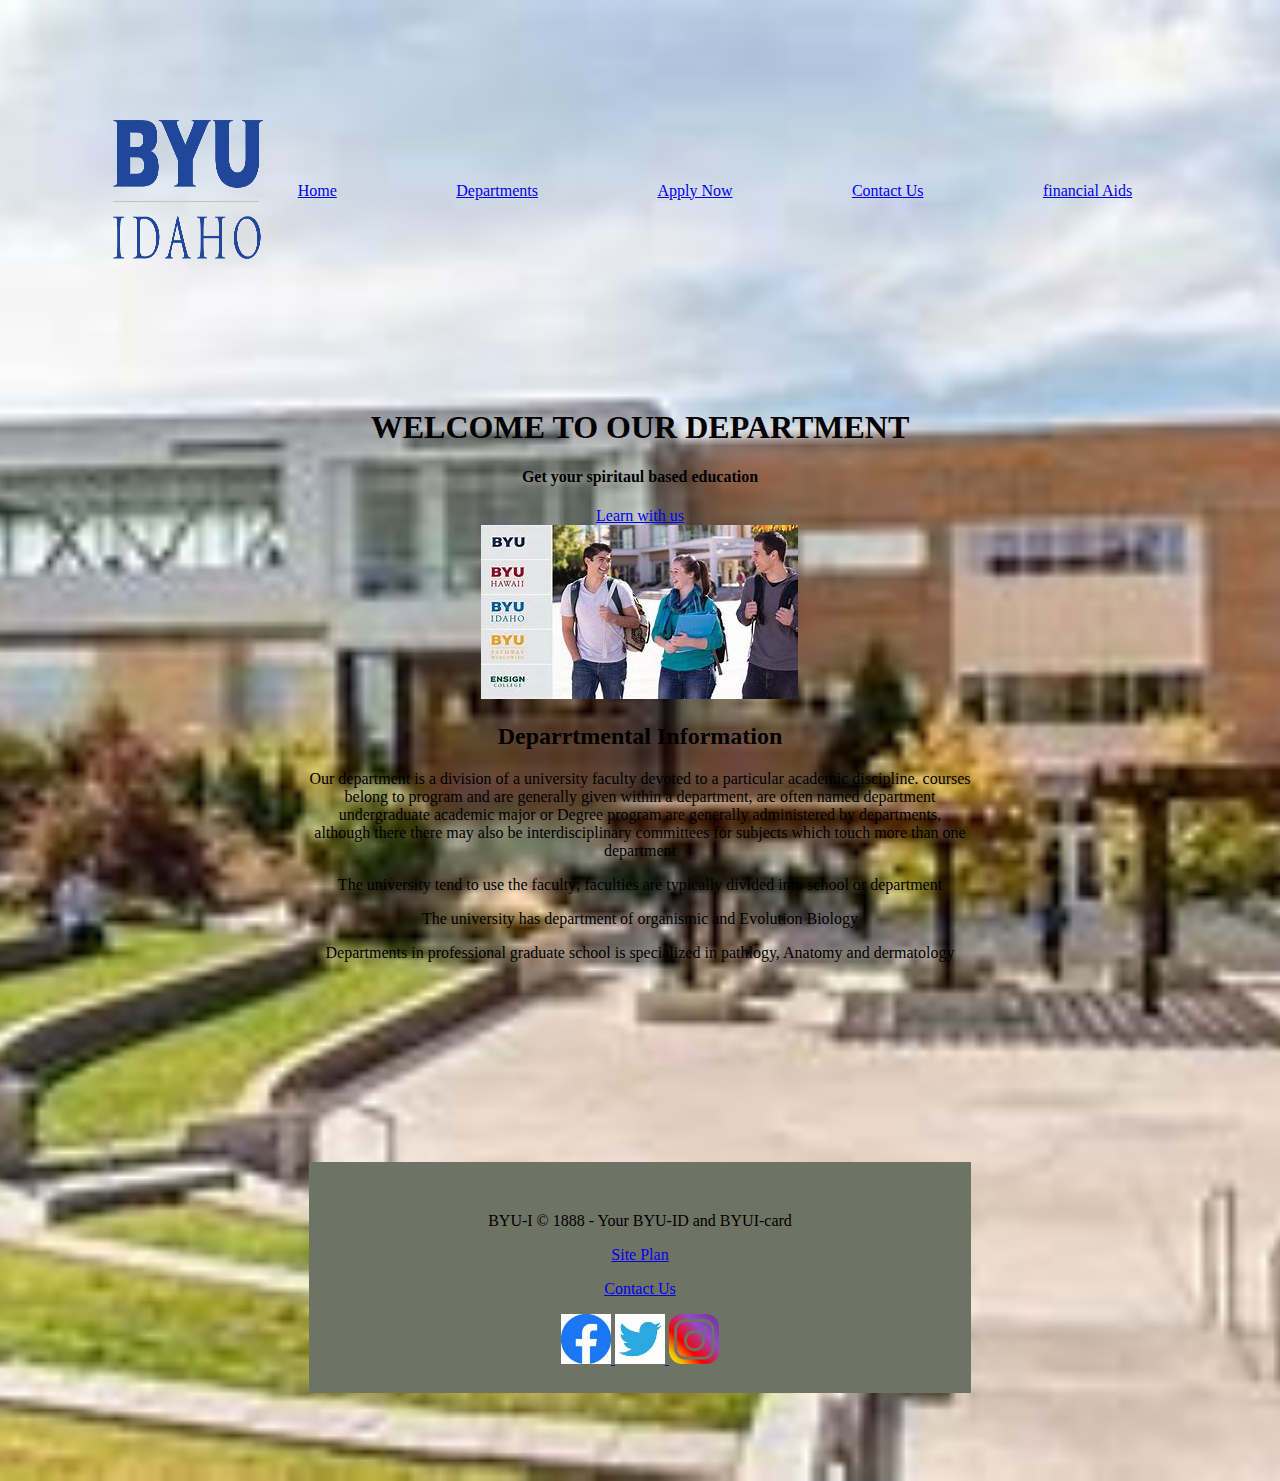
<file: index.html>
<!DOCTYPE html>
<html lang="en">
<head>
    <meta charset="UTF-8">
    <meta http-equiv="X-UA-Compatible" content="IE=edge">
    <meta name="viewport" content="width=device-width, initial-scale=1.0">
    <link type="text/css" rel="stylesheet" href="styles/wireframe.css">
    <title>Document</title>
</head>
<body>
    <header>
        <img class="logo" src="images/BYU-I_logo.png" alt="University Logo" width="200" height="200">
        <nav>
            <a href="personl_site_plan.html">Home</a>
            <a href="index.html">Departments</a>
            <a href="#">Apply Now</a>
            <a href="contactUs.html">Contact Us</a>
            <a href="grant_Aids.html"> financial Aids</a>
        </nav>   
    </header>
    
    <div id="BYU-I">
        <div id="BYU-I_STUDENT">
    </div>
        
        <section id="BYU-I-msg">
            <h1 class="home-title">WELCOME TO OUR DEPARTMENT</h1>
            <h4>Get your spiritaul based education</h4>
            <div class="button-box">
                <a class="Apply" href="measure.html">Learn with us </a>
            </div>
            <section class="BYU-I-card">
                <img class="icon" src="images/BYU-I_student_11.jpg" alt="BYU-I">
                <h2>Deparrtmental Information</h2>
                <p> Our department is a division of a university faculty devoted to a particular academic discipline.
                    courses belong to program and are generally given within a department, are often named department
                    undergraduate academic major or Degree program are generally administered by departments, although there
                    there may also be interdisciplinary committees for subjects which touch more than one department</p>
                <p>The university tend to use the faculty; faculties are typically divided into school or department </p>
                <p> The university has department of organismic and Evolution Biology</p>
                <p> Departments in professional graduate school is specialized in pathlogy, Anatomy and dermatology</p>
            </section>
    <footer>
        <div>
        <section>
        <section class="BYU-I-footer">
        <p>BYU-I © 1888 - Your BYU-ID and BYUI-card</p>
        <p><a href="site-plan-rafting.html">Site Plan</a></p>
        <p><a href="contactus.html">Contact Us</a></p>
        <div class="social">
            <a href="https://facebook.com" target="_blank">
                <img src="images/facebook.jpg" alt="fb icon" width="50" height="50">
            </a>
            <a href="https://twitter.com" target="_blank">
                <img src="images/twitter.jpg" alt="twitter icon" width="50" height="50">
            </a>
            <a href="https://instagram.com" target="_blank">
                <img src="images/instagram.png" alt="instagram icon" width="50" height="50">
            </a>
        </section>
        </div>
    </footer>
    
</body>
</html>
</file>
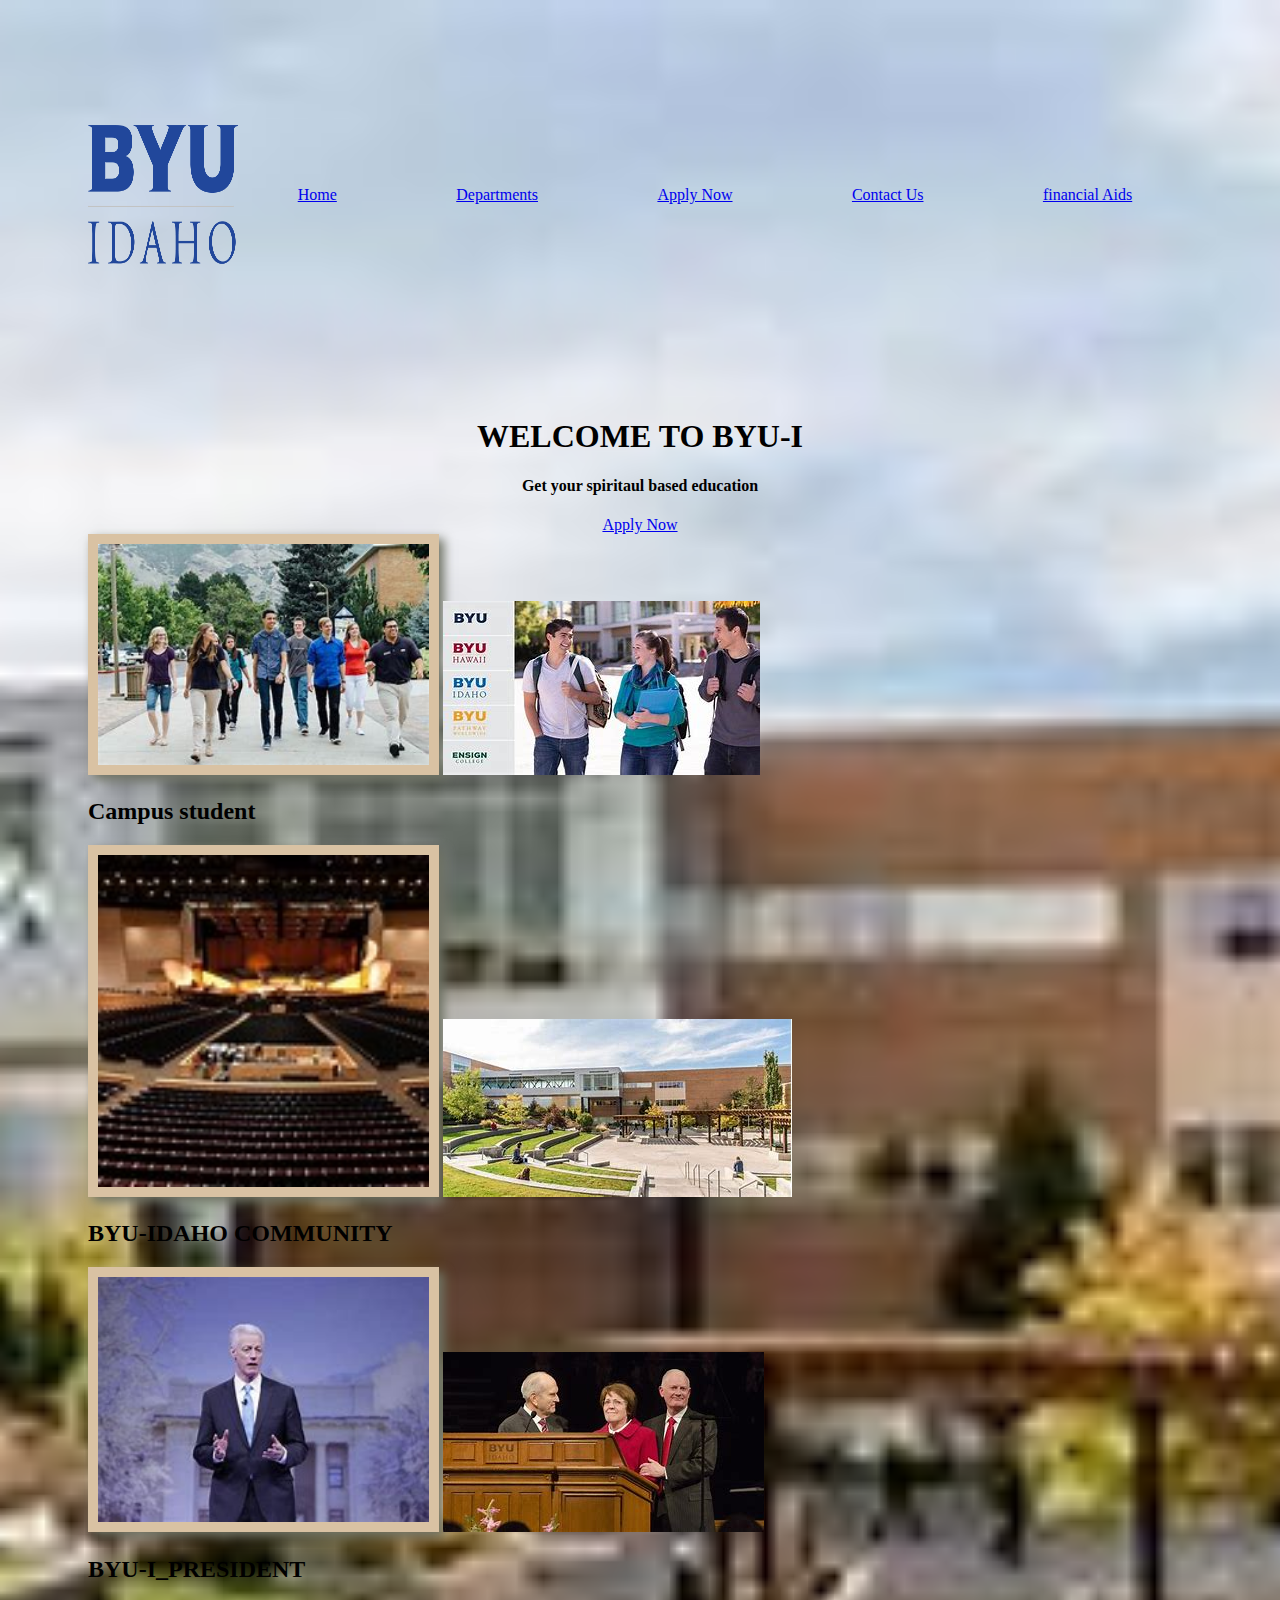
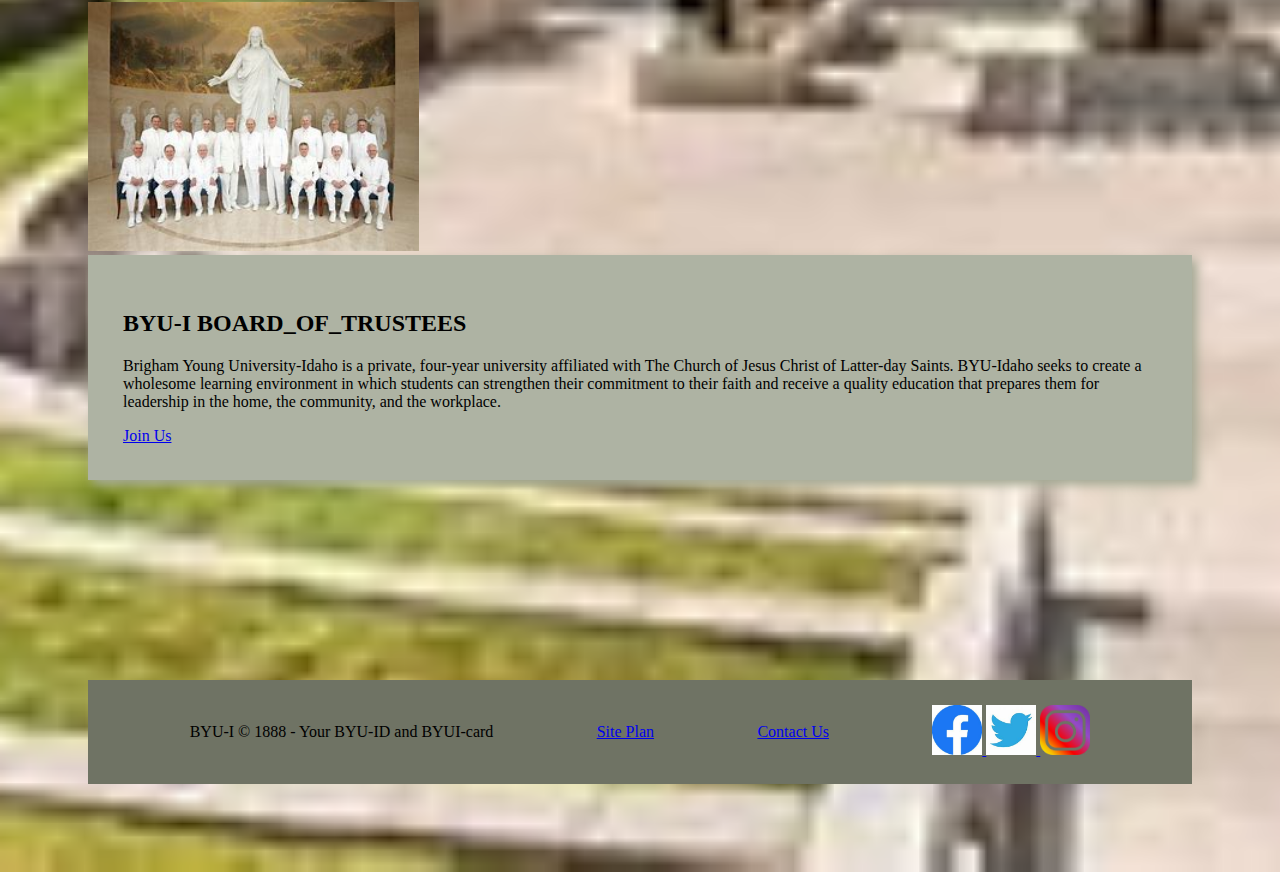
<file: personl_site_plan.html>
<!DOCTYPE html>
<html lang="en">
<head>
    <meta charset="UTF-8">
    <meta http-equiv="X-UA-Compatible" content="IE=edge">
    <meta name="viewport" content="width=device-width, initial-scale=1.0">
    <link type="text/css" rel="stylesheet" href="styles/wireframe.css">
    <title>Document</title>
</head>
<body>
    <header>
        <a id="logo_link" href="index.html">
            <img class="logo" src="images/BYU-I_logo.png" alt="University Logo" width="200" height="200">
        </a>
        <nav>
            <a href="personl_site_plan.html">Home</a>
            <a href="index.html">Departments</a>
            <a href="#">Apply Now</a>
            <a href="contactUs.html">Contact Us</a>
            <a href="grant_Aids.html"> financial Aids</a>
        </nav>
    </header>
    <div id="BYU-I">
        <div id="BYU-I_STUDENT">
           
        </div>
        <section id="BYU-I-msg">
            <h1 class="home-title">WELCOME TO BYU-I</h1>
            <h4>Get your spiritaul based education</h4>
            <div class="button-box">
                <a class="Apply" href="measure.html">Apply Now</a>
            </div>
        </section>
      </div>
      <main class="home-grid">
        <section class="BYU-I-card">
            <img class="card-img" src="images/BYU-I_STUDENT.jpg" alt=" BYU-I">
            <img class="icon" src="images/BYU-I_student_11.jpg" alt="BYU-I">
            <h2>Campus student</h2>
        </section>
        <section class="BYU-I-card">
            <img class="card-img" src="images/Hart_auditorrium.jpg" alt="Hart_auditorrium">
            <img class="icon" src="images/BYU-I_campus.jpg" alt="CAMPUS">
            <h2>BYU-IDAHO COMMUNITY</h2>
        </section>
        <section class="BYU-I-card">
            <img class="card-img" src="images/BYU-I_PRESIDENT2.jpg" alt="center_squire">
            <img class="icon" src="images/BYU-I_PRESIDENT.jpg" alt="President of the University">
            <h2>BYU-I_PRESIDENT</h2>
        </section>
        <div id="background"></div>
        <img class="BYU-I" src="images/BOARD_OF_TRUSTEES.jpg" alt="BOARD_OF_TRUSTEES">
        <section class="msg">
            <h2>BYU-I BOARD_OF_TRUSTEES</h2>
            <p>Brigham Young University-Idaho is a private, four-year university affiliated with The Church of Jesus Christ of Latter-day Saints. BYU-Idaho seeks to create a wholesome learning environment in which students can strengthen their commitment to their faith and receive a quality education that prepares them for leadership in the home, the community, and the workplace. </p>
            <a class='join' href="byui.html">Join Us</a>
        </section>
    </main>
    <footer>
        <p>BYU-I © 1888 - Your BYU-ID and BYUI-card</p>
        <p><a href="site-plan-rafting.html">Site Plan</a></p>
        <p><a href="contactus.html">Contact Us</a></p>
        <div class="social">
            <a href="https://facebook.com" target="_blank">
                <img src="images/facebook.jpg" alt="fb icon" width="50" height="50">
            </a>
            <a href="https://twitter.com" target="_blank">
                <img src="images/twitter.jpg" alt="twitter icon" width="50" height="50">
            </a>
            <a href="https://instagram.com" target="_blank">
                <img src="images/instagram.png" alt="instagram icon" width="50" height="50">
            </a>
        </div>
    </footer>
                 
      

    
</body>
</html>
</file>
<file: styles/wireframe.css>
body {
    background-image: url("../images/BYU-I_campus.jpg");
    background-repeat: no-repeat;
    background-position: center;
    margin: 100x;
    padding: 80px 80px;
    background-size:cover;
}
header {
    display: grid;
    grid-template-columns: 150px auto;
}

nav {
    display: flex;
    justify-content: space-around;
}
a {
    padding-top: 5px;
    justify-self: center;
    align-self: center;
}

#BYU-I{
    display: grid;
    grid-template-columns: 1fr 3fr 1fr;
    grid-column: 1/4;
    grid-row: 1/3;
}
h4 {
    color: white;
    text-align: center;
    color: black;
}
#BYU-I-msg{
    grid-column: 2/3;
    grid-row: 1/2;
    margin-top: 100px;
    text-align: center;
}

.card-img, .BYU-I {
    width: 30%;
}

footer {
    background-color: #6f7364;
    padding: 25px 50px;
    margin-top: 200px; 
    display: flex;
    justify-content: space-around;
    align-items: center;
}
.card-img {
    border: 10px solid #d9c2a3;
    transition: transform .5s;
    box-shadow: 5px 5px 10px #6f7364;
}
.card-img:hover {
    opacity: .6;
    transform: scale(1.1);
}
.msg {
    background-color: #aeb3a3;
    padding: 35px;
    grid-column: 6/10;
    grid-row: 6/7;
    box-shadow: 5px 5px 10px #a3a893;
}
.mountains {
    width: 100%;
    grid-column: 2/7;
    grid-row: 5/8;
    box-shadow: 5px 5px 10px #c7ccb7;
}
@media screen and (max-width: 900px) {
    #hero, .home-grid {
        display: block;
        height: auto;
    }
    nav, footer {
        flex-direction: column;
    }
    nav a {
        display: block;
        padding: 15px;
    }
    #hero {
        margin-top: 0;
    }
    #BYU-I-msg {
        margin-top: 0;
    }
    #BYU-I-msg h4 {
        display: none;
    }
    .home-title {
        font-size: 25px;
        color: #6f7364;
    }
    .BYU-I-card, .BYU-I-card, .BYU-I-card { 
        margin: 50px auto;
        width: 60%;
    }
    #background {
        display: none;
    }
    .BYU-I, .msg {
        width: 80%;
        display: block;
        margin: 0 auto;
    }
    footer {
        margin-top: 25px;
    }
}
.BYU-I- nav{
    display: flex;
    justify-content: space-around;
}
.BYU-I- nav{
    padding-top: 5px;
    justify-self: center;
    align-self: center;
}
.BYU-I-footer{
    margin-top: 25px;
}
</file>
